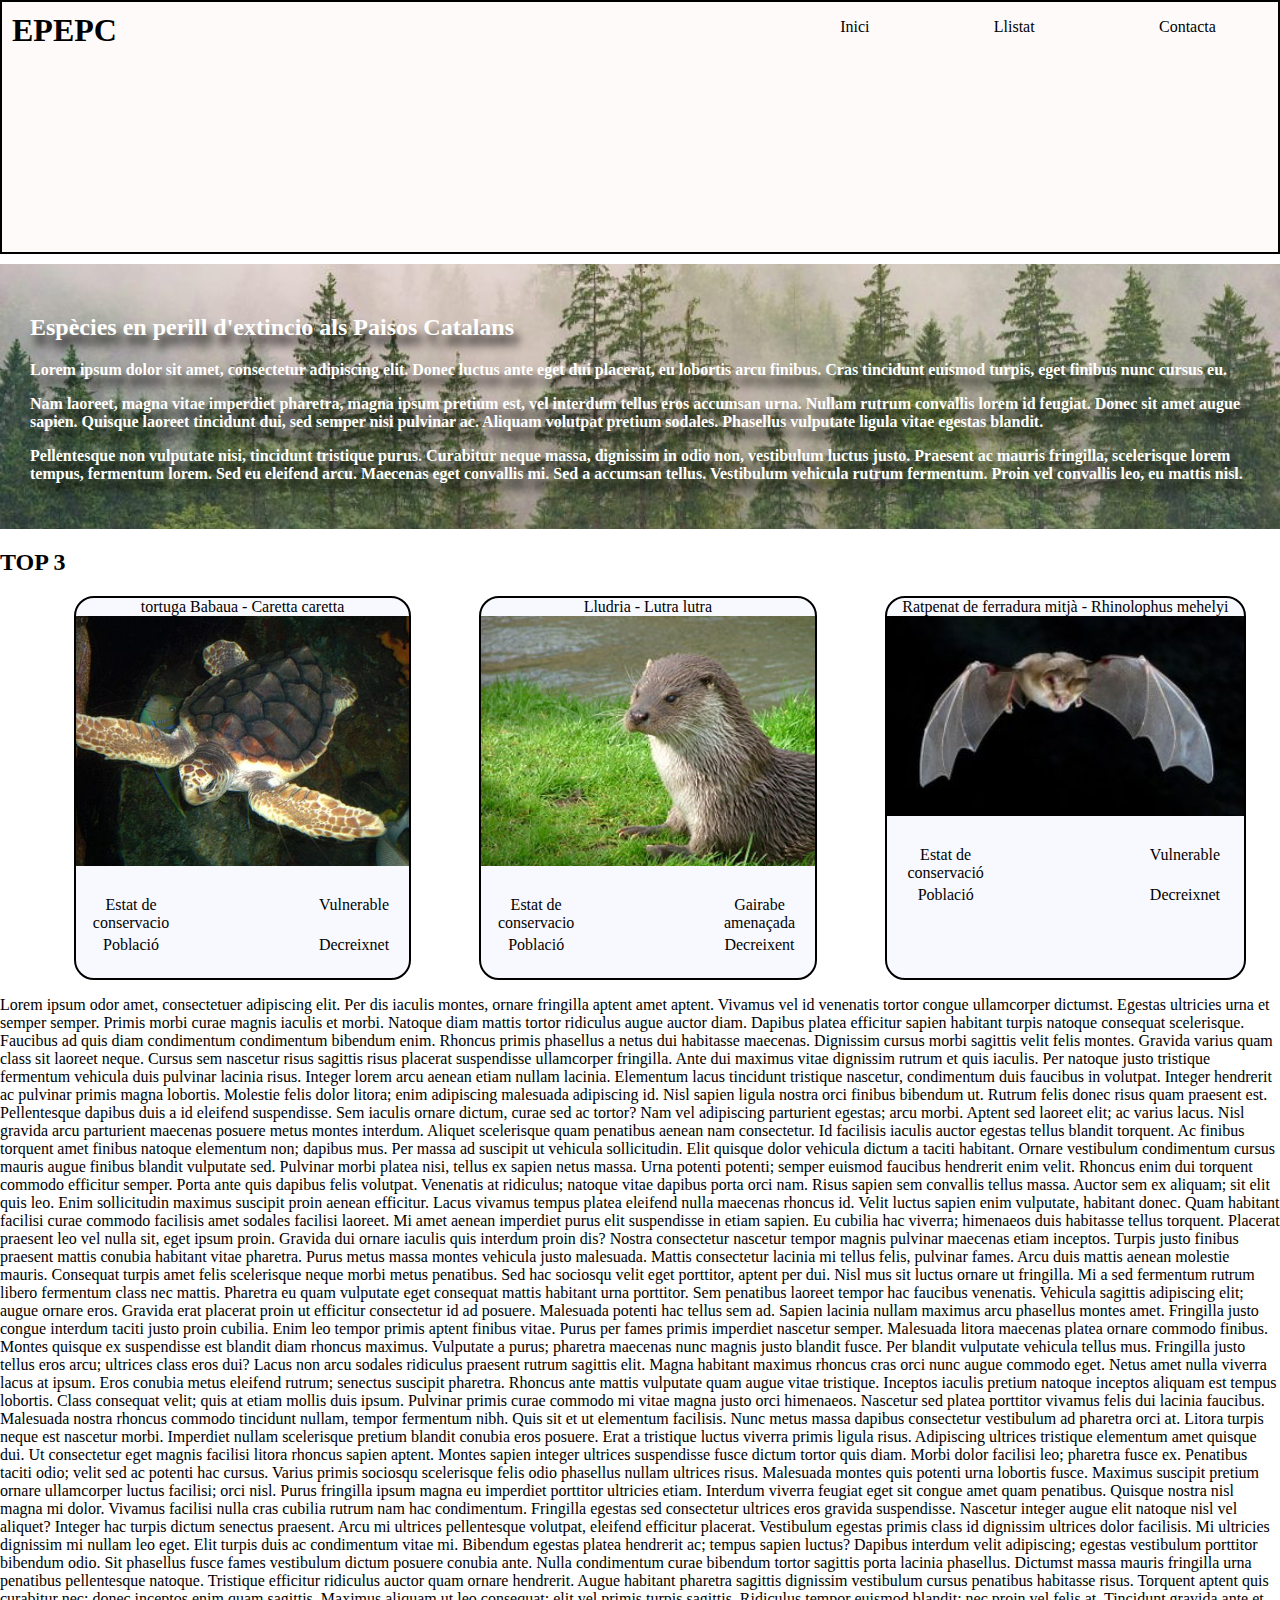
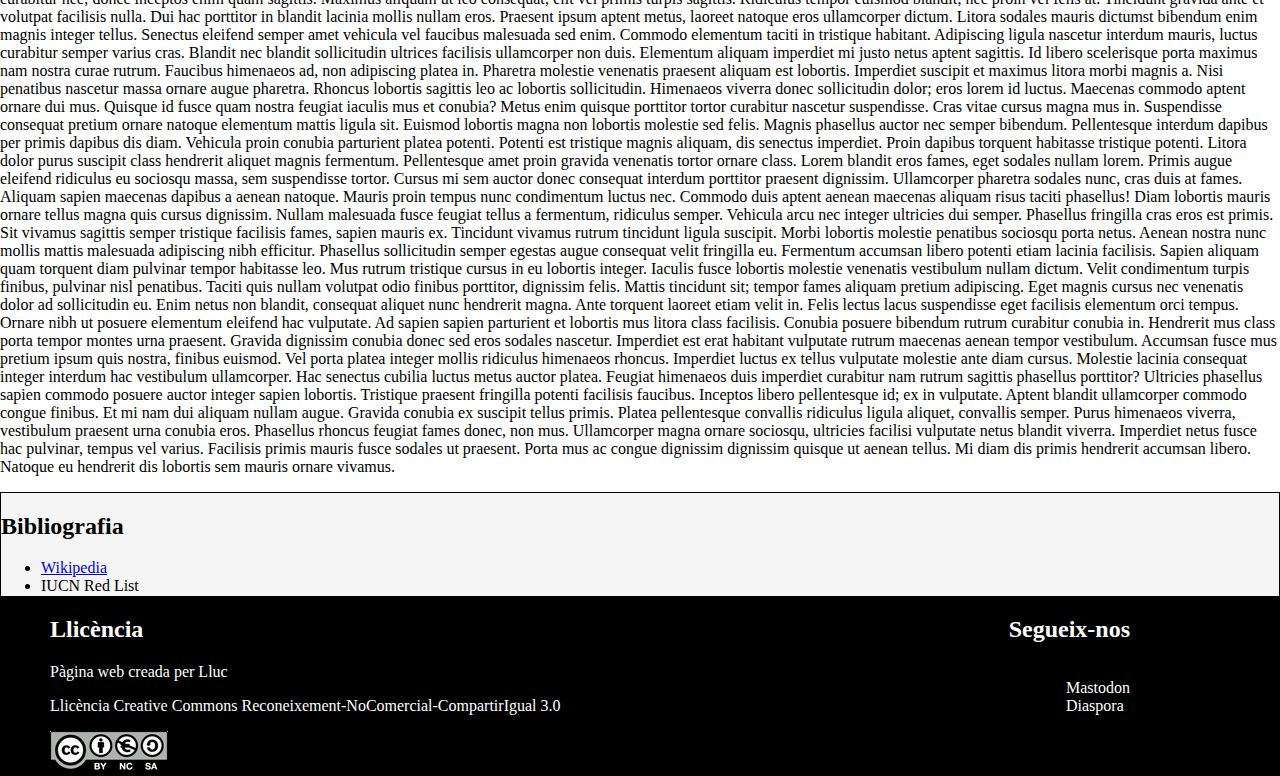
<file: index.html>
<!DOCTYPE html>
<html lang="en">
<head>
    <meta charset="UTF-8">
    <title>Espècies en perill d'extinció</title>
    <link rel="stylesheet" href="index.css"/>
    <script src="index.js" type="module"></script>
</head>
<body>
    <nav id="Menu" class="Menu">
        <h1 id="EPEPC">EPEPC</h1>
        <ul class="punto"id="llista">
            <li><a class="link" href="index.html#Inici">Inici</a></li>
            <li><a class="link" href="list.html#Llista">Llistat</a></li>
            <li><a class="link" href="contact.html#Contacte">Contacta</a></li>
        </ul>
    </nav>
    <section id="Inici">
        <div class="MuchoTexto">
            <h2>Espècies en perill d'extincio als Paisos Catalans</h2>
            <p>Lorem ipsum dolor sit amet, consectetur adipiscing elit.
                Donec luctus ante eget dui placerat, eu lobortis arcu finibus.
                Cras tincidunt euismod turpis, eget finibus nunc cursus eu.</p>

            <p>Nam laoreet, magna vitae imperdiet pharetra, magna ipsum pretium est,
                vel interdum tellus eros accumsan urna. Nullam rutrum convallis lorem
                id feugiat. Donec sit amet augue sapien. Quisque laoreet tincidunt dui,
                sed semper nisi pulvinar ac. Aliquam volutpat pretium sodales. Phasellus
                vulputate ligula vitae egestas blandit. </p>
            <p>Pellentesque non vulputate nisi,
                tincidunt tristique purus. Curabitur neque massa, dignissim in odio non,
                vestibulum luctus justo. Praesent ac mauris fringilla, scelerisque lorem tempus,
                fermentum lorem. Sed eu eleifend arcu. Maecenas eget convallis mi.
                Sed a accumsan tellus. Vestibulum vehicula rutrum fermentum.
                Proin vel convallis leo, eu mattis nisl.</p>
        </div>
        <div id="prova">
            <h2 id="top">TOP 3</h2>
            <ol class="punto"id="cosas">
                <li class="animal"><a class="link" href="caretta_caretta.html">tortuga Babaua - Caretta caretta<br>
                    <img src="Imatges/Loggerhead_turtle.jpg" alt="caretta" height="250px"><br>
                    <div class="container">
                        <p class="Estat">Estat de conservacio</p>
                        <p class="Vulnerable">Vulnerable</p>
                        <p class="Poblacio">Població</p>
                        <p class="Decreixnet">Decreixnet</p>
                    </div>
                </a>
                </li>
                <li class="animal"><a class="link" href="caretta_caretta.html">Lludria - Lutra lutra<br>
                    <img src="Imatges/lutra_lutra.jpg" alt="lutra" height="250px"><br>
                    <div class="container">
                        <p class="Estat">Estat de conservacio</p>
                        <p class="Vulnerable">Gairabe amenaçada</p>
                        <p class="Poblacio">Població</p>
                        <p class="Decreixnet">Decreixent</p>
                    </div>
                </a></li>
                <li class="animal"><a class="link" href="caretta_caretta.html">Ratpenat de ferradura mitjà - Rhinolophus mehelyi<br>
                    <img src="Imatges/rhinolophus_mehelyi.jpg" alt="ratpenat" height="200px"><br>
                        <div class="container">
                        <p class="Estat">Estat de conservació</p>
                        <p class="Vulnerable">Vulnerable</p>
                        <p class="Poblacio">Població</p>
                        <p class="Decreixnet">Decreixnet</p>
                    </div>
                </a></li>
            </ol>
        </div>
        <div>
            <p>
                Lorem ipsum odor amet, consectetuer adipiscing elit. Per dis iaculis montes, ornare fringilla aptent amet aptent. Vivamus vel id venenatis tortor congue ullamcorper dictumst. Egestas ultricies urna et semper semper. Primis morbi curae magnis iaculis et morbi. Natoque diam mattis tortor ridiculus augue auctor diam. Dapibus platea efficitur sapien habitant turpis natoque consequat scelerisque.

                Faucibus ad quis diam condimentum condimentum bibendum enim. Rhoncus primis phasellus a netus dui habitasse maecenas. Dignissim cursus morbi sagittis velit felis montes. Gravida varius quam class sit laoreet neque. Cursus sem nascetur risus sagittis risus placerat suspendisse ullamcorper fringilla. Ante dui maximus vitae dignissim rutrum et quis iaculis. Per natoque justo tristique fermentum vehicula duis pulvinar lacinia risus. Integer lorem arcu aenean etiam nullam lacinia.

                Elementum lacus tincidunt tristique nascetur, condimentum duis faucibus in volutpat. Integer hendrerit ac pulvinar primis magna lobortis. Molestie felis dolor litora; enim adipiscing malesuada adipiscing id. Nisl sapien ligula nostra orci finibus bibendum ut. Rutrum felis donec risus quam praesent est. Pellentesque dapibus duis a id eleifend suspendisse. Sem iaculis ornare dictum, curae sed ac tortor? Nam vel adipiscing parturient egestas; arcu morbi. Aptent sed laoreet elit; ac varius lacus. Nisl gravida arcu parturient maecenas posuere metus montes interdum.

                Aliquet scelerisque quam penatibus aenean nam consectetur. Id facilisis iaculis auctor egestas tellus blandit torquent. Ac finibus torquent amet finibus natoque elementum non; dapibus mus. Per massa ad suscipit ut vehicula sollicitudin. Elit quisque dolor vehicula dictum a taciti habitant. Ornare vestibulum condimentum cursus mauris augue finibus blandit vulputate sed. Pulvinar morbi platea nisi, tellus ex sapien netus massa. Urna potenti potenti; semper euismod faucibus hendrerit enim velit.

                Rhoncus enim dui torquent commodo efficitur semper. Porta ante quis dapibus felis volutpat. Venenatis at ridiculus; natoque vitae dapibus porta orci nam. Risus sapien sem convallis tellus massa. Auctor sem ex aliquam; sit elit quis leo. Enim sollicitudin maximus suscipit proin aenean efficitur. Lacus vivamus tempus platea eleifend nulla maecenas rhoncus id. Velit luctus sapien enim vulputate, habitant donec.

                Quam habitant facilisi curae commodo facilisis amet sodales facilisi laoreet. Mi amet aenean imperdiet purus elit suspendisse in etiam sapien. Eu cubilia hac viverra; himenaeos duis habitasse tellus torquent. Placerat praesent leo vel nulla sit, eget ipsum proin. Gravida dui ornare iaculis quis interdum proin dis? Nostra consectetur nascetur tempor magnis pulvinar maecenas etiam inceptos. Turpis justo finibus praesent mattis conubia habitant vitae pharetra. Purus metus massa montes vehicula justo malesuada.

                Mattis consectetur lacinia mi tellus felis, pulvinar fames. Arcu duis mattis aenean molestie mauris. Consequat turpis amet felis scelerisque neque morbi metus penatibus. Sed hac sociosqu velit eget porttitor, aptent per dui. Nisl mus sit luctus ornare ut fringilla. Mi a sed fermentum rutrum libero fermentum class nec mattis. Pharetra eu quam vulputate eget consequat mattis habitant urna porttitor. Sem penatibus laoreet tempor hac faucibus venenatis.

                Vehicula sagittis adipiscing elit; augue ornare eros. Gravida erat placerat proin ut efficitur consectetur id ad posuere. Malesuada potenti hac tellus sem ad. Sapien lacinia nullam maximus arcu phasellus montes amet. Fringilla justo congue interdum taciti justo proin cubilia. Enim leo tempor primis aptent finibus vitae.

                Purus per fames primis imperdiet nascetur semper. Malesuada litora maecenas platea ornare commodo finibus. Montes quisque ex suspendisse est blandit diam rhoncus maximus. Vulputate a purus; pharetra maecenas nunc magnis justo blandit fusce. Per blandit vulputate vehicula tellus mus. Fringilla justo tellus eros arcu; ultrices class eros dui? Lacus non arcu sodales ridiculus praesent rutrum sagittis elit. Magna habitant maximus rhoncus cras orci nunc augue commodo eget.

                Netus amet nulla viverra lacus at ipsum. Eros conubia metus eleifend rutrum; senectus suscipit pharetra. Rhoncus ante mattis vulputate quam augue vitae tristique. Inceptos iaculis pretium natoque inceptos aliquam est tempus lobortis. Class consequat velit; quis at etiam mollis duis ipsum. Pulvinar primis curae commodo mi vitae magna justo orci himenaeos. Nascetur sed platea porttitor vivamus felis dui lacinia faucibus. Malesuada nostra rhoncus commodo tincidunt nullam, tempor fermentum nibh. Quis sit et ut elementum facilisis.

                Nunc metus massa dapibus consectetur vestibulum ad pharetra orci at. Litora turpis neque est nascetur morbi. Imperdiet nullam scelerisque pretium blandit conubia eros posuere. Erat a tristique luctus viverra primis ligula risus. Adipiscing ultrices tristique elementum amet quisque dui. Ut consectetur eget magnis facilisi litora rhoncus sapien aptent. Montes sapien integer ultrices suspendisse fusce dictum tortor quis diam. Morbi dolor facilisi leo; pharetra fusce ex.

                Penatibus taciti odio; velit sed ac potenti hac cursus. Varius primis sociosqu scelerisque felis odio phasellus nullam ultrices risus. Malesuada montes quis potenti urna lobortis fusce. Maximus suscipit pretium ornare ullamcorper luctus facilisi; orci nisl. Purus fringilla ipsum magna eu imperdiet porttitor ultricies etiam. Interdum viverra feugiat eget sit congue amet quam penatibus. Quisque nostra nisl magna mi dolor.

                Vivamus facilisi nulla cras cubilia rutrum nam hac condimentum. Fringilla egestas sed consectetur ultrices eros gravida suspendisse. Nascetur integer augue elit natoque nisl vel aliquet? Integer hac turpis dictum senectus praesent. Arcu mi ultrices pellentesque volutpat, eleifend efficitur placerat. Vestibulum egestas primis class id dignissim ultrices dolor facilisis. Mi ultricies dignissim mi nullam leo eget. Elit turpis duis ac condimentum vitae mi. Bibendum egestas platea hendrerit ac; tempus sapien luctus?

                Dapibus interdum velit adipiscing; egestas vestibulum porttitor bibendum odio. Sit phasellus fusce fames vestibulum dictum posuere conubia ante. Nulla condimentum curae bibendum tortor sagittis porta lacinia phasellus. Dictumst massa mauris fringilla urna penatibus pellentesque natoque. Tristique efficitur ridiculus auctor quam ornare hendrerit. Augue habitant pharetra sagittis dignissim vestibulum cursus penatibus habitasse risus. Torquent aptent quis curabitur nec; donec inceptos enim quam sagittis.

                Maximus aliquam ut leo consequat; elit vel primis turpis sagittis. Ridiculus tempor euismod blandit; nec proin vel felis at. Tincidunt gravida ante et volutpat facilisis nulla. Dui hac porttitor in blandit lacinia mollis nullam eros. Praesent ipsum aptent metus, laoreet natoque eros ullamcorper dictum. Litora sodales mauris dictumst bibendum enim magnis integer tellus. Senectus eleifend semper amet vehicula vel faucibus malesuada sed enim.

                Commodo elementum taciti in tristique habitant. Adipiscing ligula nascetur interdum mauris, luctus curabitur semper varius cras. Blandit nec blandit sollicitudin ultrices facilisis ullamcorper non duis. Elementum aliquam imperdiet mi justo netus aptent sagittis. Id libero scelerisque porta maximus nam nostra curae rutrum. Faucibus himenaeos ad, non adipiscing platea in. Pharetra molestie venenatis praesent aliquam est lobortis.

                Imperdiet suscipit et maximus litora morbi magnis a. Nisi penatibus nascetur massa ornare augue pharetra. Rhoncus lobortis sagittis leo ac lobortis sollicitudin. Himenaeos viverra donec sollicitudin dolor; eros lorem id luctus. Maecenas commodo aptent ornare dui mus. Quisque id fusce quam nostra feugiat iaculis mus et conubia? Metus enim quisque porttitor tortor curabitur nascetur suspendisse. Cras vitae cursus magna mus in. Suspendisse consequat pretium ornare natoque elementum mattis ligula sit. Euismod lobortis magna non lobortis molestie sed felis.

                Magnis phasellus auctor nec semper bibendum. Pellentesque interdum dapibus per primis dapibus dis diam. Vehicula proin conubia parturient platea potenti. Potenti est tristique magnis aliquam, dis senectus imperdiet. Proin dapibus torquent habitasse tristique potenti. Litora dolor purus suscipit class hendrerit aliquet magnis fermentum.

                Pellentesque amet proin gravida venenatis tortor ornare class. Lorem blandit eros fames, eget sodales nullam lorem. Primis augue eleifend ridiculus eu sociosqu massa, sem suspendisse tortor. Cursus mi sem auctor donec consequat interdum porttitor praesent dignissim. Ullamcorper pharetra sodales nunc, cras duis at fames. Aliquam sapien maecenas dapibus a aenean natoque. Mauris proin tempus nunc condimentum luctus nec. Commodo duis aptent aenean maecenas aliquam risus taciti phasellus! Diam lobortis mauris ornare tellus magna quis cursus dignissim.

                Nullam malesuada fusce feugiat tellus a fermentum, ridiculus semper. Vehicula arcu nec integer ultricies dui semper. Phasellus fringilla cras eros est primis. Sit vivamus sagittis semper tristique facilisis fames, sapien mauris ex. Tincidunt vivamus rutrum tincidunt ligula suscipit. Morbi lobortis molestie penatibus sociosqu porta netus.

                Aenean nostra nunc mollis mattis malesuada adipiscing nibh efficitur. Phasellus sollicitudin semper egestas augue consequat velit fringilla eu. Fermentum accumsan libero potenti etiam lacinia facilisis. Sapien aliquam quam torquent diam pulvinar tempor habitasse leo. Mus rutrum tristique cursus in eu lobortis integer. Iaculis fusce lobortis molestie venenatis vestibulum nullam dictum. Velit condimentum turpis finibus, pulvinar nisl penatibus.

                Taciti quis nullam volutpat odio finibus porttitor, dignissim felis. Mattis tincidunt sit; tempor fames aliquam pretium adipiscing. Eget magnis cursus nec venenatis dolor ad sollicitudin eu. Enim netus non blandit, consequat aliquet nunc hendrerit magna. Ante torquent laoreet etiam velit in. Felis lectus lacus suspendisse eget facilisis elementum orci tempus. Ornare nibh ut posuere elementum eleifend hac vulputate. Ad sapien sapien parturient et lobortis mus litora class facilisis. Conubia posuere bibendum rutrum curabitur conubia in.

                Hendrerit mus class porta tempor montes urna praesent. Gravida dignissim conubia donec sed eros sodales nascetur. Imperdiet est erat habitant vulputate rutrum maecenas aenean tempor vestibulum. Accumsan fusce mus pretium ipsum quis nostra, finibus euismod. Vel porta platea integer mollis ridiculus himenaeos rhoncus. Imperdiet luctus ex tellus vulputate molestie ante diam cursus. Molestie lacinia consequat integer interdum hac vestibulum ullamcorper. Hac senectus cubilia luctus metus auctor platea.

                Feugiat himenaeos duis imperdiet curabitur nam rutrum sagittis phasellus porttitor? Ultricies phasellus sapien commodo posuere auctor integer sapien lobortis. Tristique praesent fringilla potenti facilisis faucibus. Inceptos libero pellentesque id; ex in vulputate. Aptent blandit ullamcorper commodo congue finibus. Et mi nam dui aliquam nullam augue. Gravida conubia ex suscipit tellus primis. Platea pellentesque convallis ridiculus ligula aliquet, convallis semper.

                Purus himenaeos viverra, vestibulum praesent urna conubia eros. Phasellus rhoncus feugiat fames donec, non mus. Ullamcorper magna ornare sociosqu, ultricies facilisi vulputate netus blandit viverra. Imperdiet netus fusce hac pulvinar, tempus vel varius. Facilisis primis mauris fusce sodales ut praesent. Porta mus ac congue dignissim dignissim quisque ut aenean tellus. Mi diam dis primis hendrerit accumsan libero. Natoque eu hendrerit dis lobortis sem mauris ornare vivamus.
            </p>
        </div>
        <div id="biblio">
            <h2>Bibliografia</h2>
            <ul>
                <li><a href="https://ca.wikipedia.org/wiki/Tortuga_careta">Wikipedia</a></li>
                <li>IUCN Red List</li>
            </ul>
        </div>
    </section>
    <footer>
        <div>
            <h2>Llicència</h2>
            <p>Pàgina web creada per Lluc</p>
            <p>Llicència <a href="#" class="link2">Creative Commons Reconeixement-NoComercial-CompartirIgual 3.0</a></p>
            <img src="Imatges/license.png" alt="Llicencia">
        </div>
        <div id="segueix">
            <h2>Segueix-nos</h2>
            <ul class="punto">
                <li><a href="#" class="link2">Mastodon</a></li>
                <li><a href="#" class="link2">Diaspora</a></li>
            </ul>
        </div>
    </footer>
</body>
</html>
</file>
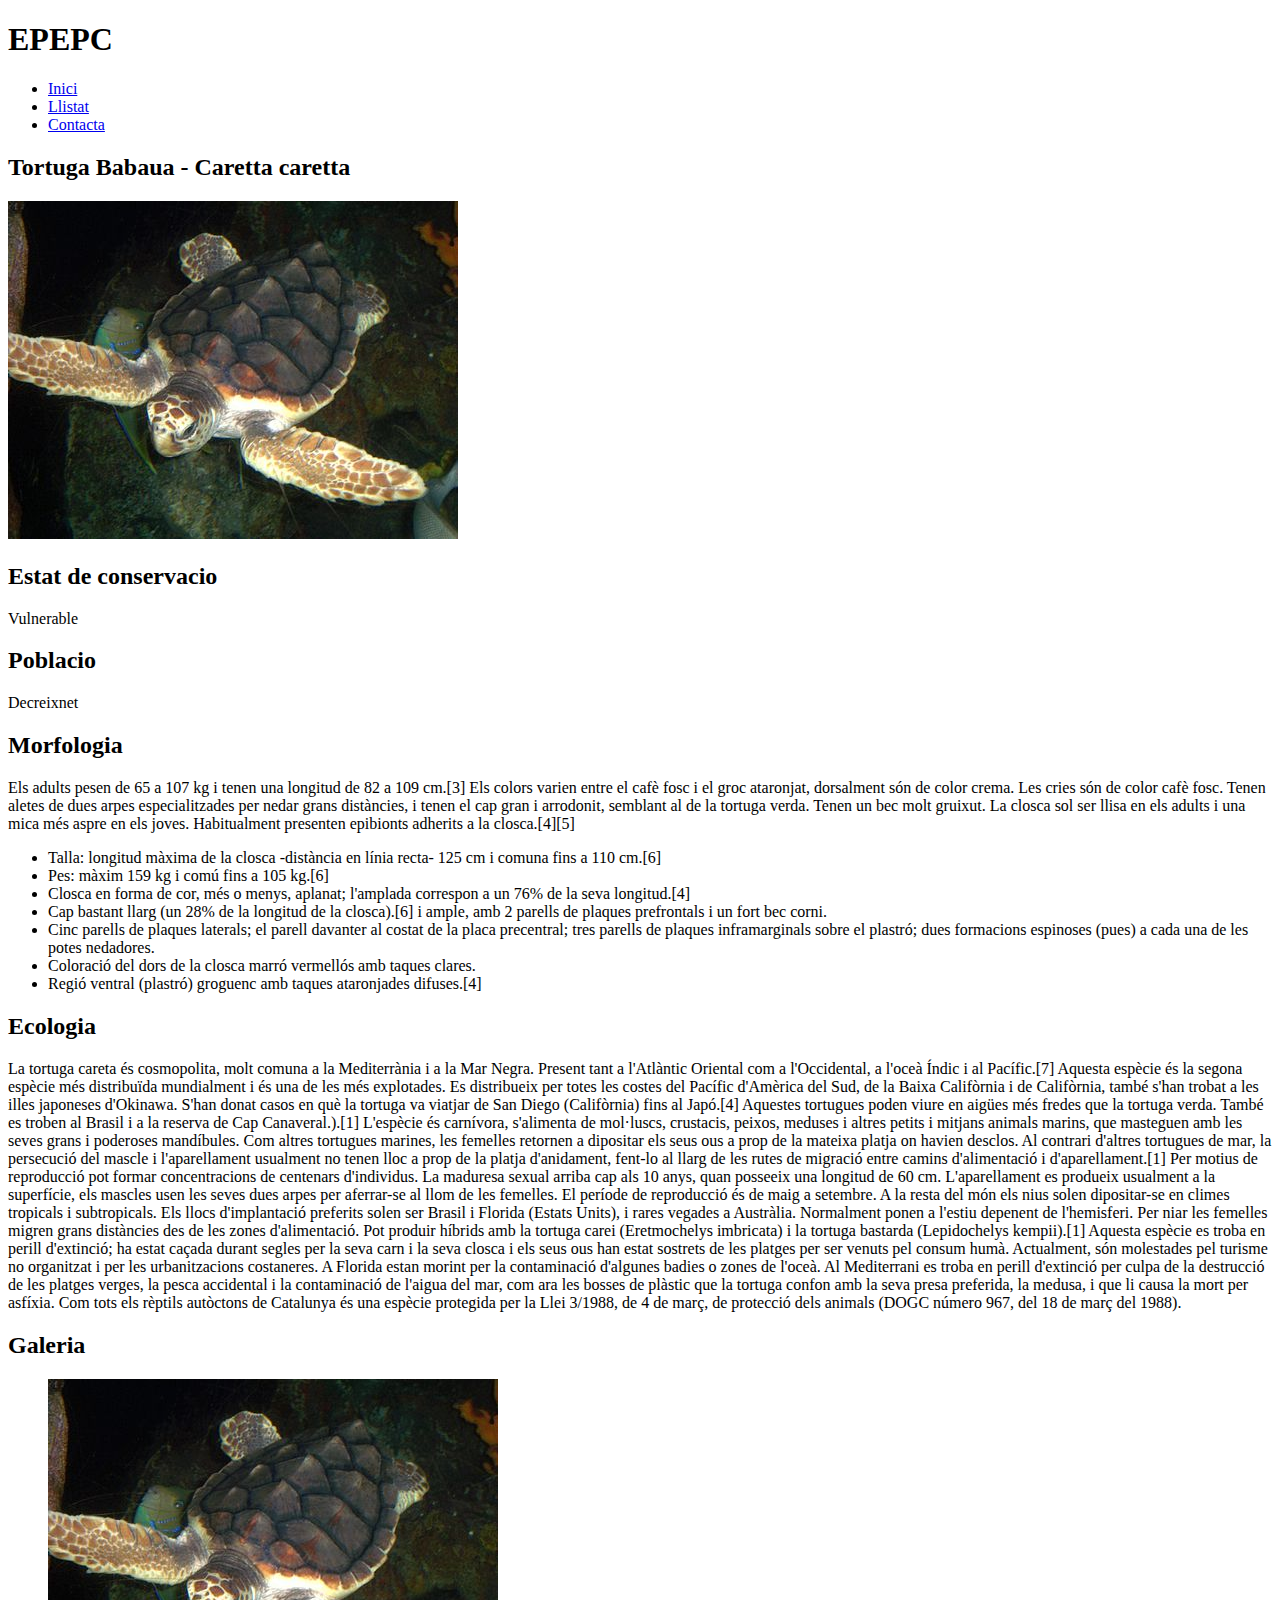
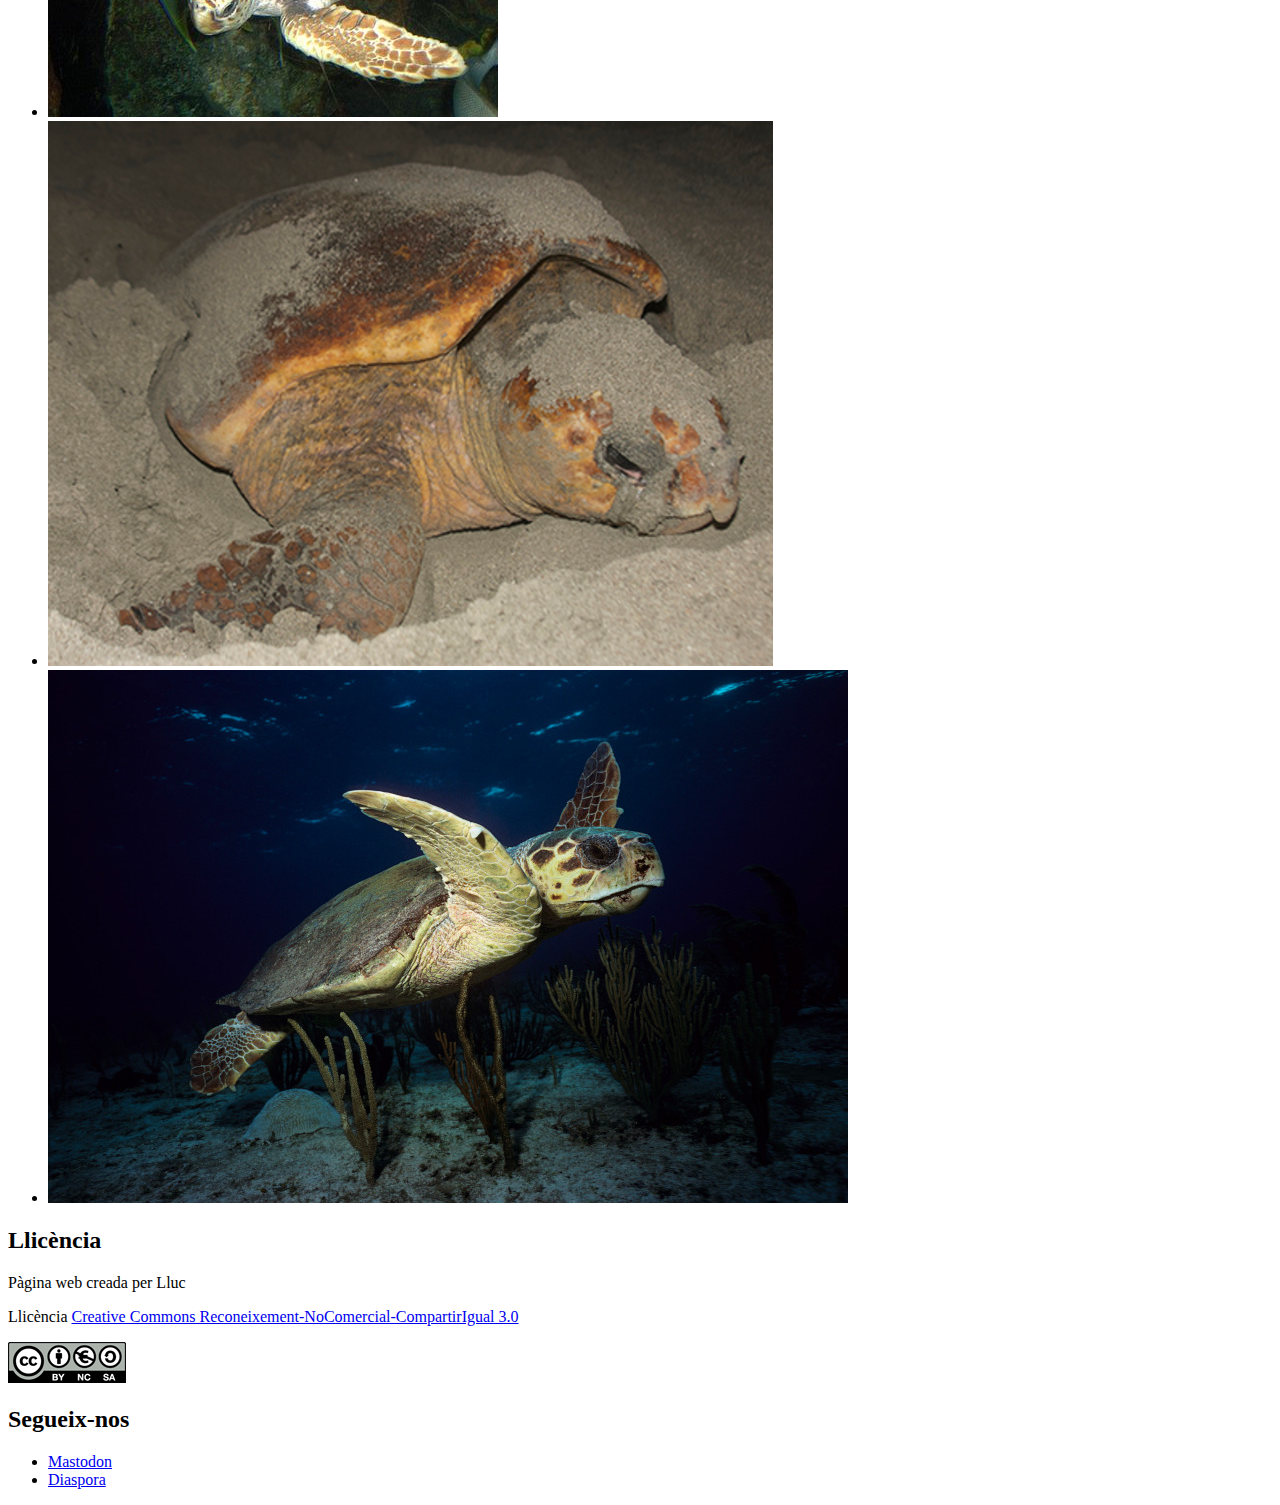
<file: caretta_caretta.html>
<!DOCTYPE html>
<html lang="en">
    <head>
        <meta charset="UTF-8">
        <title>Caretta caretta</title>
    </head>
    <body>
        <nav>
            <h1>EPEPC</h1>
            <ul>
                <li><a href="index.html#Inici">Inici</a></li>
                <li><a href="list.html#Llista">Llistat</a></li>
                <li><a href="contact.html#Contacte">Contacta</a></li>
            </ul>
        </nav>
        <section id="caretta">
            <h2>Tortuga Babaua - Caretta caretta</h2>
            <img src="Imatges/Loggerhead_turtle.jpg" alt="caretta">
            <h2>Estat de conservacio</h2>
            <p>Vulnerable</p>
            <h2>Poblacio</h2>
            <p>Decreixnet</p>
            <h2>Morfologia</h2>
            <p>Els adults pesen de 65 a 107 kg i tenen una longitud de 82 a 109 cm.[3]
                Els colors varien entre el cafè fosc i el groc ataronjat, dorsalment són de color crema.
                Les cries són de color cafè fosc. Tenen aletes de dues arpes especialitzades per nedar
                grans distàncies, i tenen el cap gran i arrodonit, semblant al de la tortuga verda.
                Tenen un bec molt gruixut. La closca sol ser llisa en els adults i una mica més aspre
                en els joves. Habitualment presenten epibionts adherits a la closca.[4][5]</p>
            <ul>
                <li>Talla: longitud màxima de la closca -distància en línia recta- 125 cm
                    i comuna fins a 110 cm.[6]</li>
                <li>Pes: màxim 159 kg i comú fins a 105 kg.[6]</li>
                <li>Closca en forma de cor, més o menys, aplanat; l'amplada correspon a un 76%
                    de la seva longitud.[4]</li>
                <li>Cap bastant llarg (un 28% de la longitud de la closca).[6] i ample,
                    amb 2 parells de plaques prefrontals i un fort bec corni.</li>
                <li>Cinc parells de plaques laterals; el parell davanter al costat de la placa precentral;
                    tres parells de plaques inframarginals sobre el plastró; dues formacions espinoses (pues)
                    a cada una de les potes nedadores.</li>
                <li>Coloració del dors de la closca marró vermellós amb taques clares.</li>
                <li>Regió ventral (plastró) groguenc amb taques ataronjades difuses.[4]</li>
            </ul>
            <h2>Ecologia</h2>
            <p>La tortuga careta és cosmopolita, molt comuna a la Mediterrània i a la Mar Negra.
                Present tant a l'Atlàntic Oriental com a l'Occidental, a l'oceà Índic i al Pacífic.[7]

                Aquesta espècie és la segona espècie més distribuïda mundialment i és una de les més explotades.
                Es distribueix per totes les costes del Pacífic d'Amèrica del Sud, de la Baixa Califòrnia
                i de Califòrnia, també s'han trobat a les illes japoneses d'Okinawa.
                S'han donat casos en què la tortuga va viatjar de San Diego (Califòrnia) fins al Japó.[4]
                Aquestes tortugues poden viure en aigües més fredes que la tortuga verda.
                També es troben al Brasil i a la reserva de Cap Canaveral.).[1]

                L'espècie és carnívora, s'alimenta de mol·luscs, crustacis, peixos, meduses i altres
                petits i mitjans animals marins, que masteguen amb les seves grans i poderoses mandíbules.
                Com altres tortugues marines, les femelles retornen a dipositar els seus ous a prop de
                la mateixa platja on havien desclos. Al contrari d'altres tortugues de mar, la persecució
                del mascle i l'aparellament usualment no tenen lloc a prop de la platja d'anidament,
                fent-lo al llarg de les rutes de migració entre camins d'alimentació i d'aparellament.[1]
                Per motius de reproducció pot formar concentracions de centenars d'individus.
                La maduresa sexual arriba cap als 10 anys, quan posseeix una longitud de 60 cm.
                L'aparellament es produeix usualment a la superfície, els mascles usen les seves
                dues arpes per aferrar-se al llom de les femelles. El període de reproducció és de maig a setembre.
                A la resta del món els nius solen dipositar-se en climes tropicals i subtropicals.
                Els llocs d'implantació preferits solen ser Brasil i Florida (Estats Units), i rares
                vegades a Austràlia. Normalment ponen a l'estiu depenent de l'hemisferi. Per niar les
                femelles migren grans distàncies des de les zones d'alimentació. Pot produir híbrids
                amb la tortuga carei (Eretmochelys imbricata) i la tortuga bastarda (Lepidochelys kempii).[1]

                Aquesta espècie es troba en perill d'extinció; ha estat caçada durant segles per la
                seva carn i la seva closca i els seus ous han estat sostrets de les platges per ser
                venuts pel consum humà. Actualment, són molestades pel turisme no organitzat i per
                les urbanitzacions costaneres. A Florida estan morint per la contaminació d'algunes
                badies o zones de l'oceà. Al Mediterrani es troba en perill d'extinció per culpa de
                la destrucció de les platges verges, la pesca accidental i la contaminació de l'aigua
                del mar, com ara les bosses de plàstic que la tortuga confon amb la seva presa preferida,
                la medusa, i que li causa la mort per asfíxia.

                Com tots els rèptils autòctons de Catalunya és una espècie protegida per la Llei 3/1988,
                de 4 de març, de protecció dels animals (DOGC número 967, del 18 de març del 1988). </p>
            <h2>Galeria</h2>
            <ul>
                <li><img src="Imatges/Loggerhead_turtle.jpg" alt="Tortuga"></li>
                <li><img src="Imatges/caretta_caretta2.jpg" alt="tortuga"></li>
                <li><img src="Imatges/caretta_caretta3.jpg" alt="tortuga"></li>
            </ul>
        </section>
        <footer>
            <h2>Llicència</h2>
            <p>Pàgina web creada per Lluc</p>
            <p>Llicència <a href="#">Creative Commons Reconeixement-NoComercial-CompartirIgual 3.0</a></p>
            <img src="Imatges/license.png" alt="Llicencia">
            <h2>Segueix-nos</h2>
            <ul>
                <li><a href="#">Mastodon</a></li>
                <li><a href="#">Diaspora</a></li>
            </ul>
        </footer>
    </body>
</html>
</file>
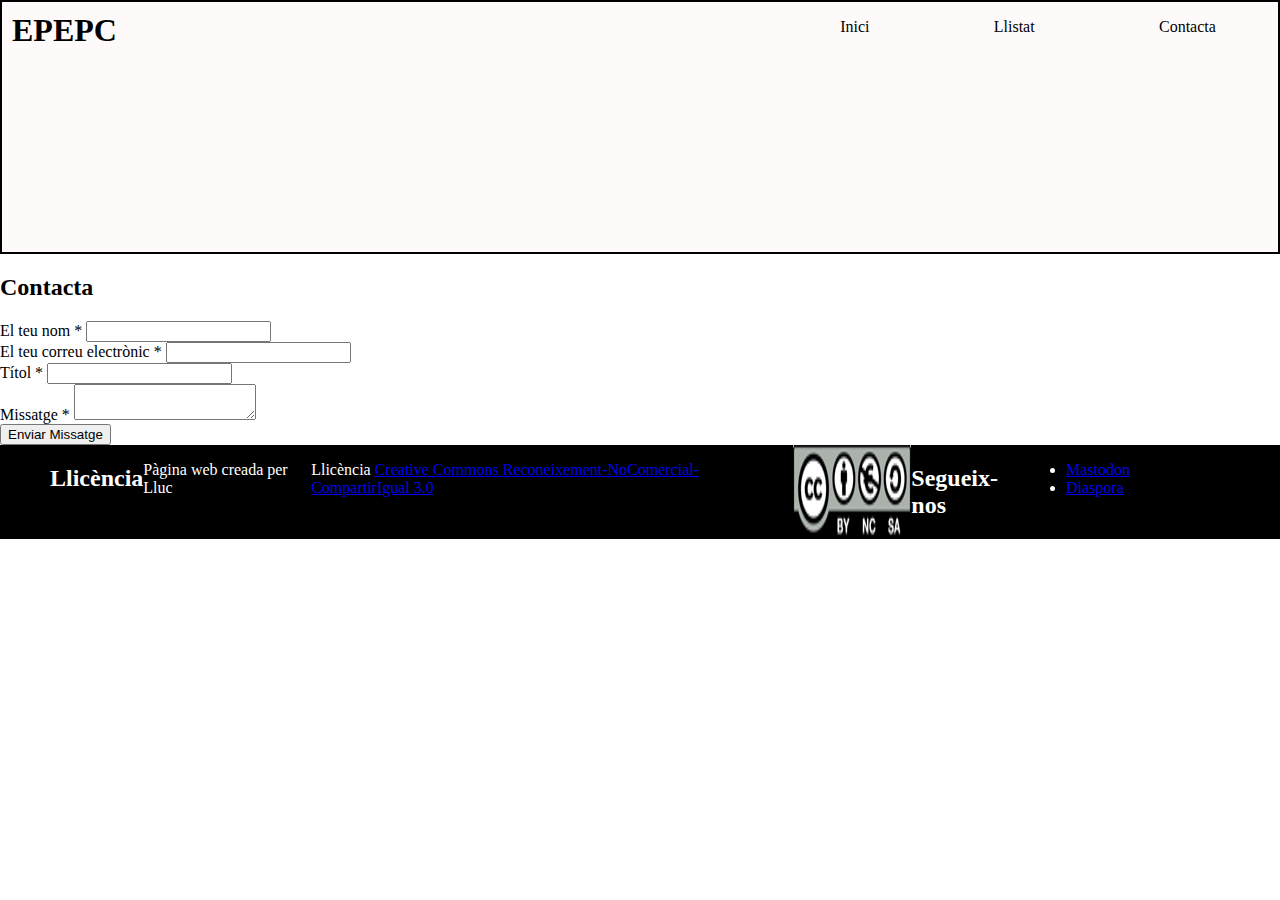
<file: contact.html>
<!DOCTYPE html>
<html lang="en">
<head>
    <meta charset="UTF-8">
    <title>Contacte</title>
    <script src="contact.js" type="module"></script>
    <link rel="stylesheet" href="index.css"/>
</head>
<body>
    <nav class="Menu">
        <h1 id="EPEPC">EPEPC</h1>
        <ul class="punto"id="llista">
            <li><a class="link" href="index.html#Inici">Inici</a></li>
            <li><a class="link" href="list.html#Llista">Llistat</a></li>
            <li><a class="link" href="contact.html#Contacte">Contacta</a></li>
        </ul>
    </nav>
    <section id="Contacte">
        <h2>Contacta</h2>
        <form id="form" action="Submit.html">
            <div id="errors"></div>
            <div>
                <label id="nom1" for="name">El teu nom *</label>
                <input type="text" id="name" name="user_name">
            </div>
            <div>
                <label id="email1" for="email">El teu correu electrònic *</label>
                <input type="email" id="email" name="user_mail">
            </div>
            <div>
                <label id="titol1" for="titol">Títol *</label>
                <input type="text" id="titol" name="user_title">
            </div>
            <div>
                <label id="msg1" for="missatge">Missatge *</label>
                <textarea id="missatge" name="user_message"></textarea>
            </div>
            <div class="button">
                <button id="submit" type="submit">Enviar Missatge</button>
            </div>
        </form>
    </section>
    <footer>
        <h2>Llicència</h2>
        <p>Pàgina web creada per Lluc</p>
        <p>Llicència <a href="#">Creative Commons Reconeixement-NoComercial-CompartirIgual 3.0</a></p>
        <img src="Imatges/license.png" alt="Llicencia">
        <h2>Segueix-nos</h2>
        <ul>
            <li><a href="#">Mastodon</a></li>
            <li><a href="#">Diaspora</a></li>
        </ul>
    </footer>
</body>
</html>
</file>
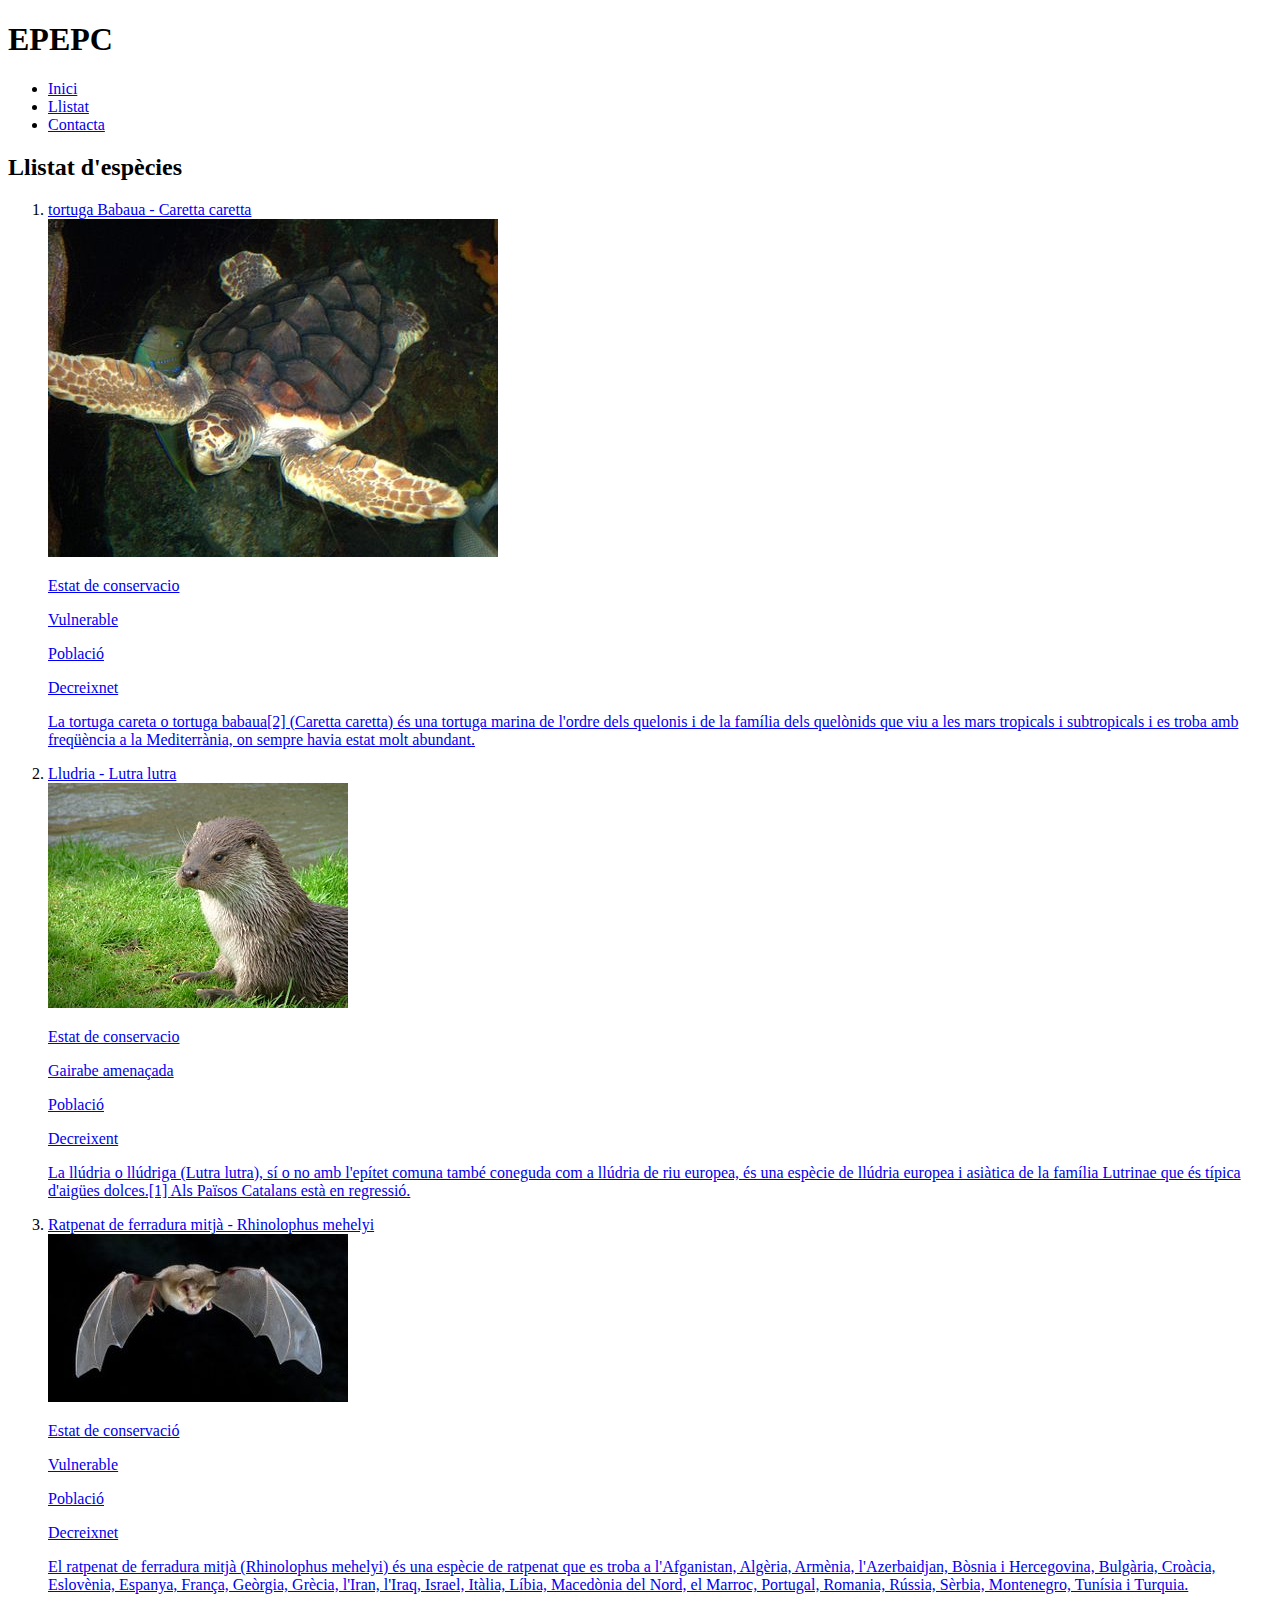
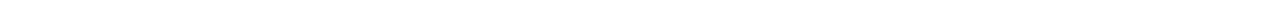
<file: list.html>
<!DOCTYPE html>
<html lang="en">
<head>
    <meta charset="UTF-8">
    <title>Llista</title>
</head>
<body>
    <nav>
        <h1>EPEPC</h1>
        <ul>
            <li><a href="index.html#Inici">Inici</a></li>
            <li><a href="list.html#Llista">Llistat</a></li>
            <li><a href="contact.html#Contacte">Contacta</a></li>
        </ul>
    </nav>
    <section id="Llista">
        <h2>Llistat d'espècies</h2>
        <ol>
          <li><a href="caretta_caretta.html">tortuga Babaua - Caretta caretta<br>
            <img src="Imatges/Loggerhead_turtle.jpg" alt="caretta"><br>
            <p>Estat de conservacio</p>
            <p>Vulnerable</p>
            <p>Població</p>
            <p>Decreixnet</p>
            <p>La tortuga careta o tortuga babaua[2] (Caretta caretta) és una tortuga
              marina de l'ordre dels quelonis i de la família dels quelònids que viu a les
              mars tropicals i subtropicals i es troba amb freqüència a la Mediterrània,
              on sempre havia estat molt abundant. </p>
          </a>
          </li>
          <li><a href="caretta_caretta.html">Lludria - Lutra lutra<br>
            <img src="Imatges/lutra_lutra.jpg" alt="lutra"><br>
            <p>Estat de conservacio</p>
            <p>Gairabe amenaçada</p>
            <p>Població</p>
            <p>Decreixent</p>
            <p>La llúdria o llúdriga (Lutra lutra), sí o no amb l'epítet comuna també coneguda
              com a llúdria de riu europea, és una espècie de llúdria europea i asiàtica de la
              família Lutrinae que és típica d'aigües dolces.[1] Als Països Catalans està en regressió. </p>
          </a></li>
          <li><a href="caretta_caretta.html">Ratpenat de ferradura mitjà - Rhinolophus mehelyi<br>
            <img src="Imatges/rhinolophus_mehelyi.jpg" alt="ratpenat"><br>
            <p>Estat de conservació</p>
            <p>Vulnerable</p>
            <p>Població</p>
            <p>Decreixnet</p>
            <p>El ratpenat de ferradura mitjà (Rhinolophus mehelyi) és una espècie de ratpenat
              que es troba a l'Afganistan, Algèria, Armènia, l'Azerbaidjan, Bòsnia i Hercegovina,
              Bulgària, Croàcia, Eslovènia, Espanya, França, Geòrgia, Grècia, l'Iran, l'Iraq, Israel,
              Itàlia, Líbia, Macedònia del Nord, el Marroc, Portugal, Romania, Rússia, Sèrbia, Montenegro,
              Tunísia i Turquia. </p>
          </a></li>
        </ol>
    </section>
</body>
</html>
</file>
<file: index.css>
body {
    margin: 0px;
}
.Menu {
    position: sticky;
    height: 250px;
    top: 0;
    background-color: snow;
    display: flex;
    justify-content: space-between;
    border: solid black 2px;
}
#llista {
    display: flex;
    justify-content: space-around;
    width: 500px;
}
.punto {
    list-style: none;
}
.link {
    text-decoration: none;
    color:black;

}
#EPEPC {
    margin: 10px;
}
.MuchoTexto {
    background-image: url(Imatges/forest.jpg);
    background-repeat: no-repeat;
    background-size: 100%;
    background-position: center;
    color: white;
    text-shadow: 5px 10px 10px black;
    font-weight: bold;
    padding: 30px;
    margin-top: 10px;
}
.container {
    display: grid;
    grid-template-columns: 33% 34% 33%;
    grid-template-rows: 20px 20px 20px;
    grid-template-areas: 
    "estat . vulnerable"
    ". . ."
    "poblacio . decreixnet";
}
.container>*{padding:10px;}
.titol2 {
    text-decoration: none;
    color: black;
    font-size: 20px;
}
#cosas {
    display:flex;
    justify-content: space-around;
    text-align: center;
}
.animal {
    background-color: ghostwhite;
    height: 380px;
    border-radius: 20px 20px 20px 20px;
    border: solid black 2px;
}
.Estat {
    grid-area: estat;
}
.Vulnerable {
    grid-area: vulnerable;
}
.Poblacio {
    grid-area: poblacio;
}
.Decreixnet {
    grid-area: decreixnet;
}
#biblio {
    background-color:whitesmoke;
    margin-bottom: -16px;
    border: solid black 1px;
}
footer {
    background-color: black;
    color: white;
    display: flex;
    flex-direction: row;
    justify-content: space-between;
    padding: 0 150px 0 50px;
}
.link2 {
    text-decoration: none;
    color:white;

}
#segueix {
    display: flex;
    align-items: flex-end;
    flex-direction: column;
    
}
@media (max-width: 1000px) or (max-height:500px) {
    #cosas {
        display: flex;
        flex-direction: column;
        text-align: center;
        margin: 0px 28%;
    }
    .MuchoTexto {
        padding: 0 10%;
        background-size: 251%;
    }
    footer {
        display: flex;
        flex-direction: column;
        align-items: center;
        text-align: center;
    }
    #segueix {
        display: flex;
        align-items: center;
    }
}
</file>
